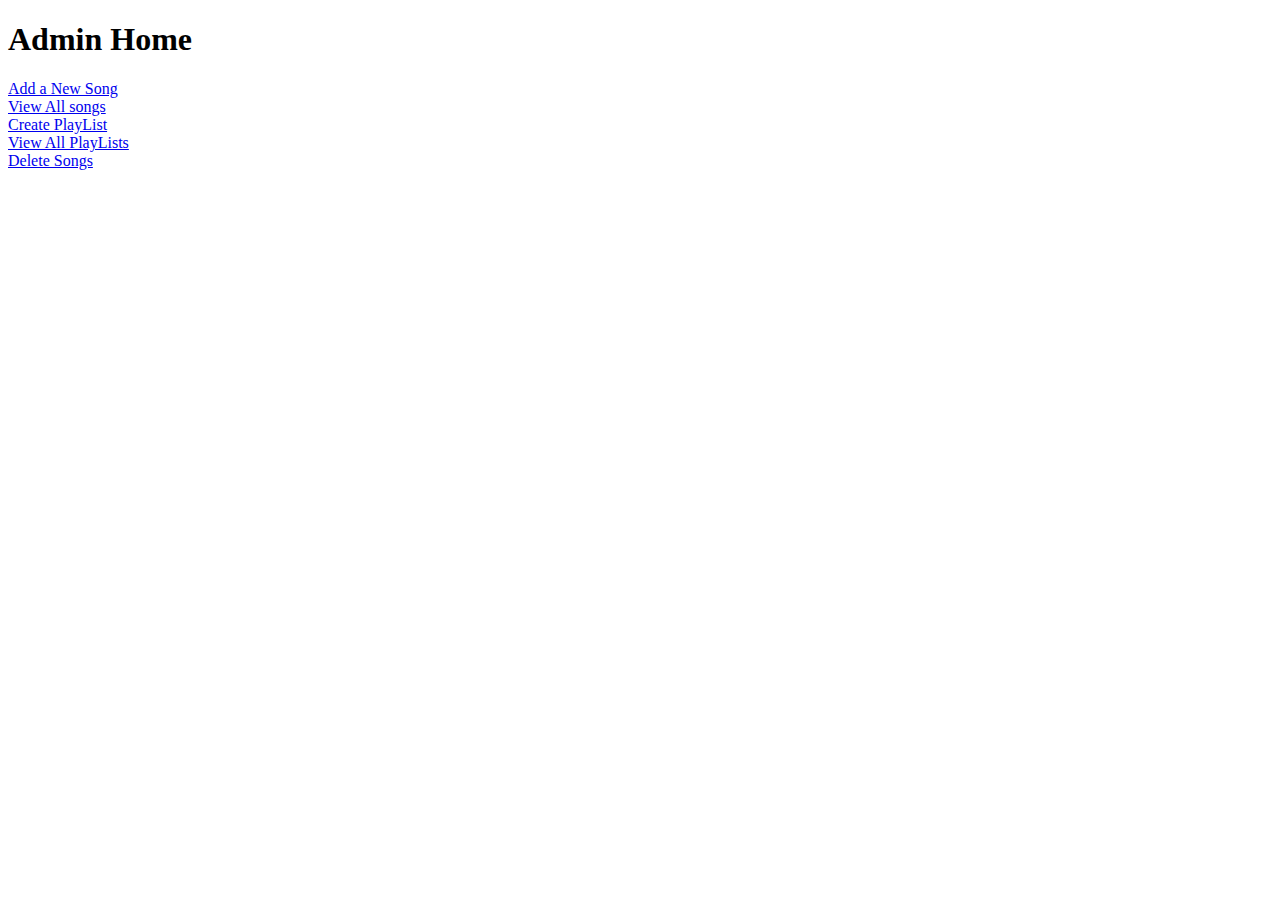
<file: src/main/resources/templates/adminHome.html>
<!DOCTYPE html>
<html xmlns:th="http://www.thymeleaf.org">
<head>
<meta charset="ISO-8859-1">
<meta name="viewport" content="width=device-width, initial-scale=1">
<title>TuneHub</title>
<link rel="stylesheet" th:href="@{/css/adminStyle.css}">
<link rel="stylesheet" href="https://fonts.googleapis.com/css?family=Montserrat">
<link rel="icon" href="https://github.com/Bhavana01234/clips/blob/main/Icon.png?raw=true">
</head>
<body>
<h1>Admin Home</h1>
<a href="newSong" class="ns">Add a New Song</a>
<br>
<a href="viewSongs" class="vs">View All songs</a>
<br>
<a href="createPlaylist" class="cp">Create PlayList</a>
<br>
<a href="viewPlaylists" class="vp">View All PlayLists</a>
<br>
<a href="removeSongs" class="rs">Delete Songs</a>

</body>
</html>
</file>
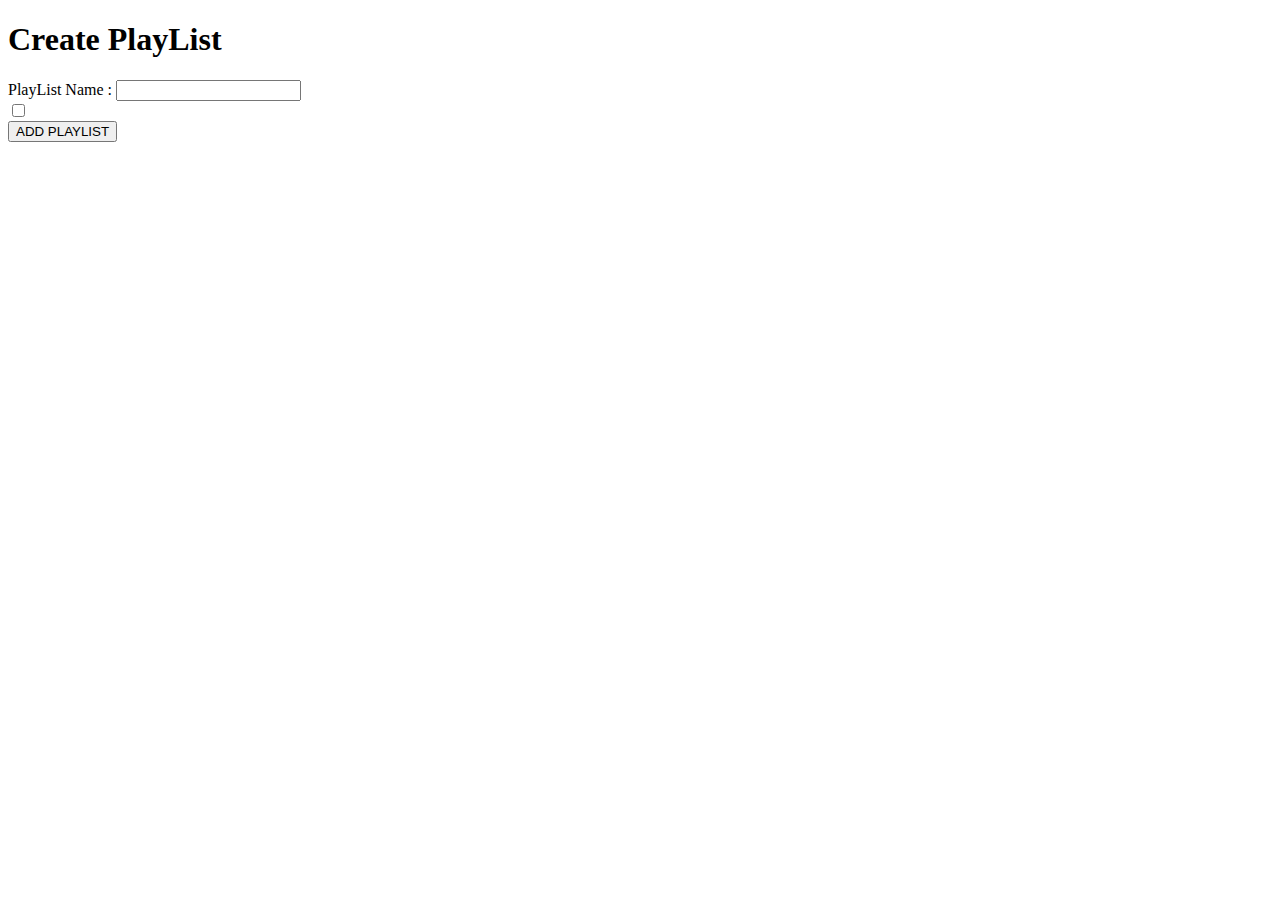
<file: src/main/resources/templates/createPlaylist.html>
<!DOCTYPE html>
<html xmlns:th="http://www.thymeleaf.org">
<head>
<meta charset="ISO-8859-1">
<meta name="viewport" content="width=device-width, initial-scale=1">
<title>TuneHub</title>
<link rel="stylesheet" th:href="@{/css/createPlay.css}">
<link rel="stylesheet" href="https://fonts.googleapis.com/css?family=Montserrat">
<link rel="icon" href="https://github.com/Bhavana01234/clips/blob/main/Icon.png?raw=true">
</head>
<body>
<h1>Create PlayList</h1>
<form action="addPlaylist" method="post">
<label>PlayList Name : </label>
<input type="text" name="name" required="required">
<br>

<div th:each="song:${songs}">
<input type="checkbox" th:name="songs" th:value="${song.id}"><label th:text="${song.name}"></label>

</div>

<input type="submit" value="ADD PLAYLIST">
</form>

</body>
</html>
</file>
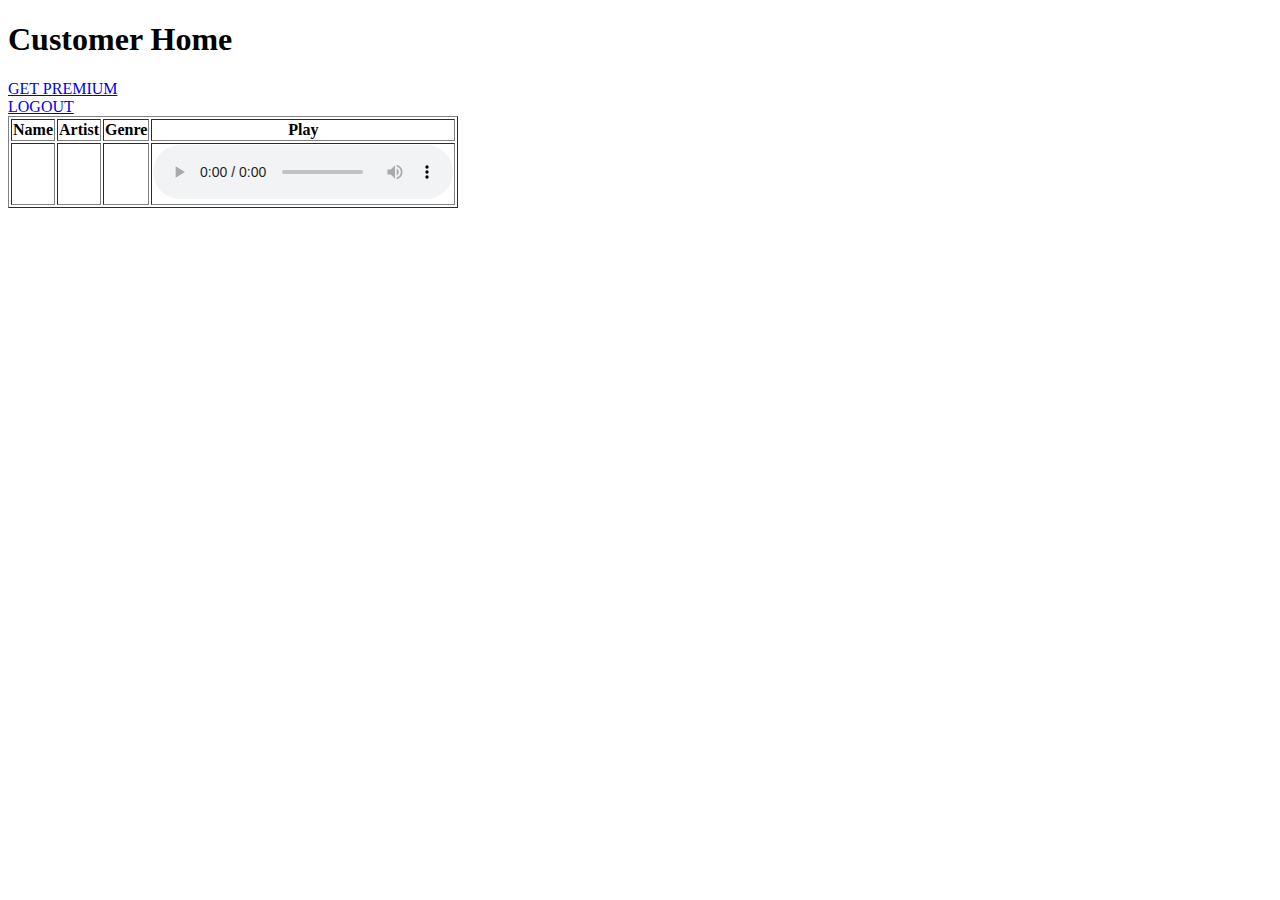
<file: src/main/resources/templates/customerHome.html>
<!DOCTYPE html>
<html xmlns:th="http://www.thymeleaf.org">
<head>
<meta charset="ISO-8859-1">
<meta name="viewport" content="width=device-width, initial-scale=1">
<title>TuneHub</title>
<link rel="stylesheet" th:href="@{/css/customerStyle.css}">
<link rel="stylesheet" href="https://fonts.googleapis.com/css?family=Montserrat">
<link rel="icon" href="https://github.com/Bhavana01234/clips/blob/main/Icon.png?raw=true">
</head>
<body>
<h1>Customer Home</h1>
	<div th:unless="${isPremium}" class="non-premium">

		<a href="pay" class="gp">GET PREMIUM</a>
		<br>
		<a href="logout" class="lo">LOGOUT</a>
	</div>
	<div th:if="${isPremium}" class="premium">
		<table border>
		<thead>
			<tr>
				<th>Name</th>
				<th>Artist</th>
				<th>Genre</th>
				<th>Play</th>
			</tr>
		</thead>
		<tbody>
			<tr th:each="song:${songs}">
				<td th:text="${song.name}"></td>
				<td th:text="${song.artist}"></td>
				<td th:text="${song.genre}"></td>
				<td>
					<audio controls><source th:src="${song.link}" type="audio/mpeg"></audio>
				</td>
			</tr>
		</tbody>
		</table>
	
	</div>
</body>
</html>
</file>
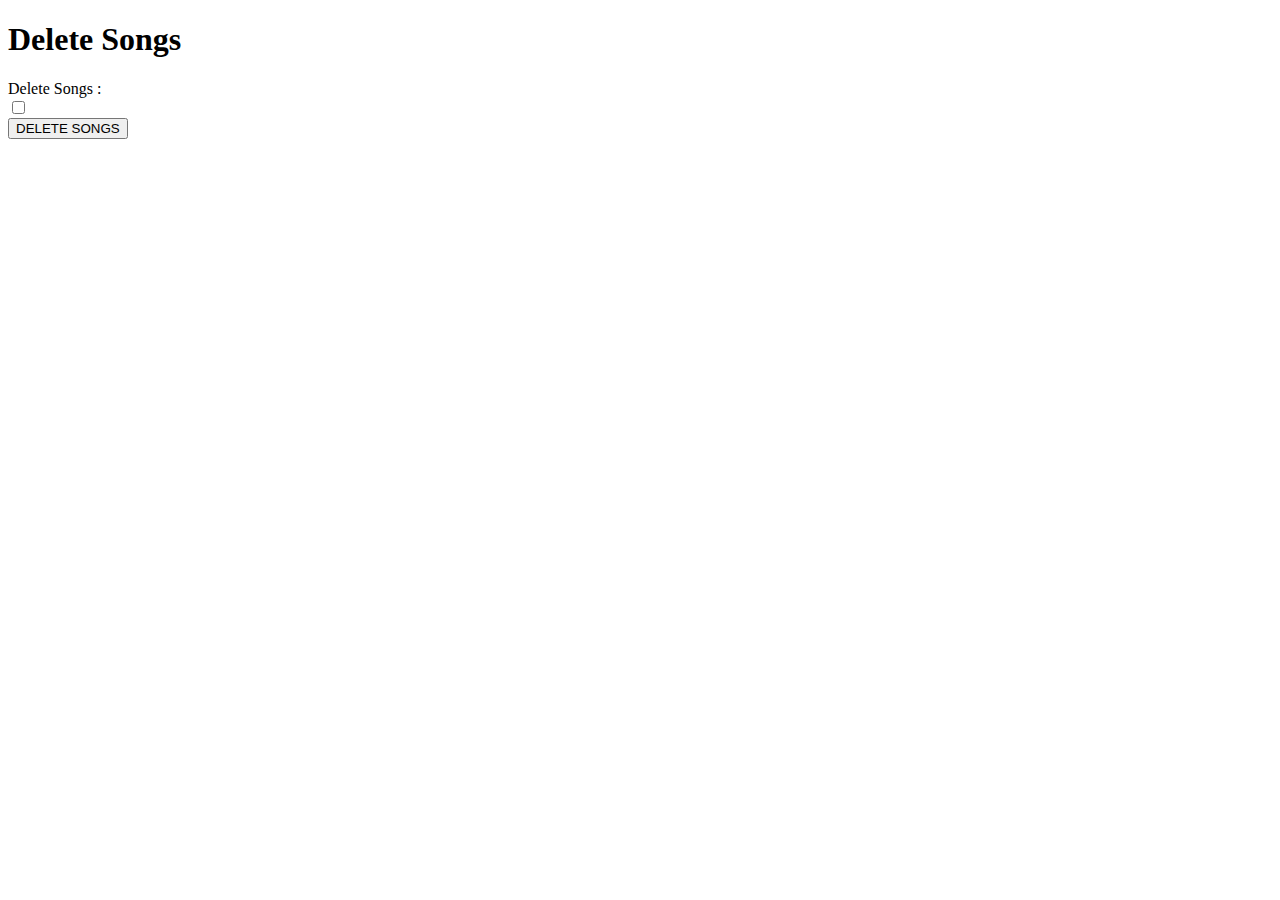
<file: src/main/resources/templates/deleteSongs.html>
<!DOCTYPE html>
<html xmlns:th="http://www.thymeleaf.org">
<head>
<meta charset="ISO-8859-1">
<meta name="viewport" content="width=device-width, initial-scale=1">
<title>TuneHub</title>
<link rel="stylesheet" th:href="@{/css/deleteSong.css}">
<link rel="stylesheet" href="https://fonts.googleapis.com/css?family=Montserrat">
<link rel="icon" href="https://github.com/Bhavana01234/clips/blob/main/Icon.png?raw=true">
</head>
<body>
<h1>Delete Songs</h1>
<form action="deleteSongs" method="post">
<label>Delete Songs : </label>

<div th:each="song:${songs}">
<input type="checkbox" th:name="songs" th:value="${song.name}">
<label th:text="${song.name}"></label>
</div>

<input type="submit" value="DELETE SONGS">
</form>

</body>
</html>
</file>
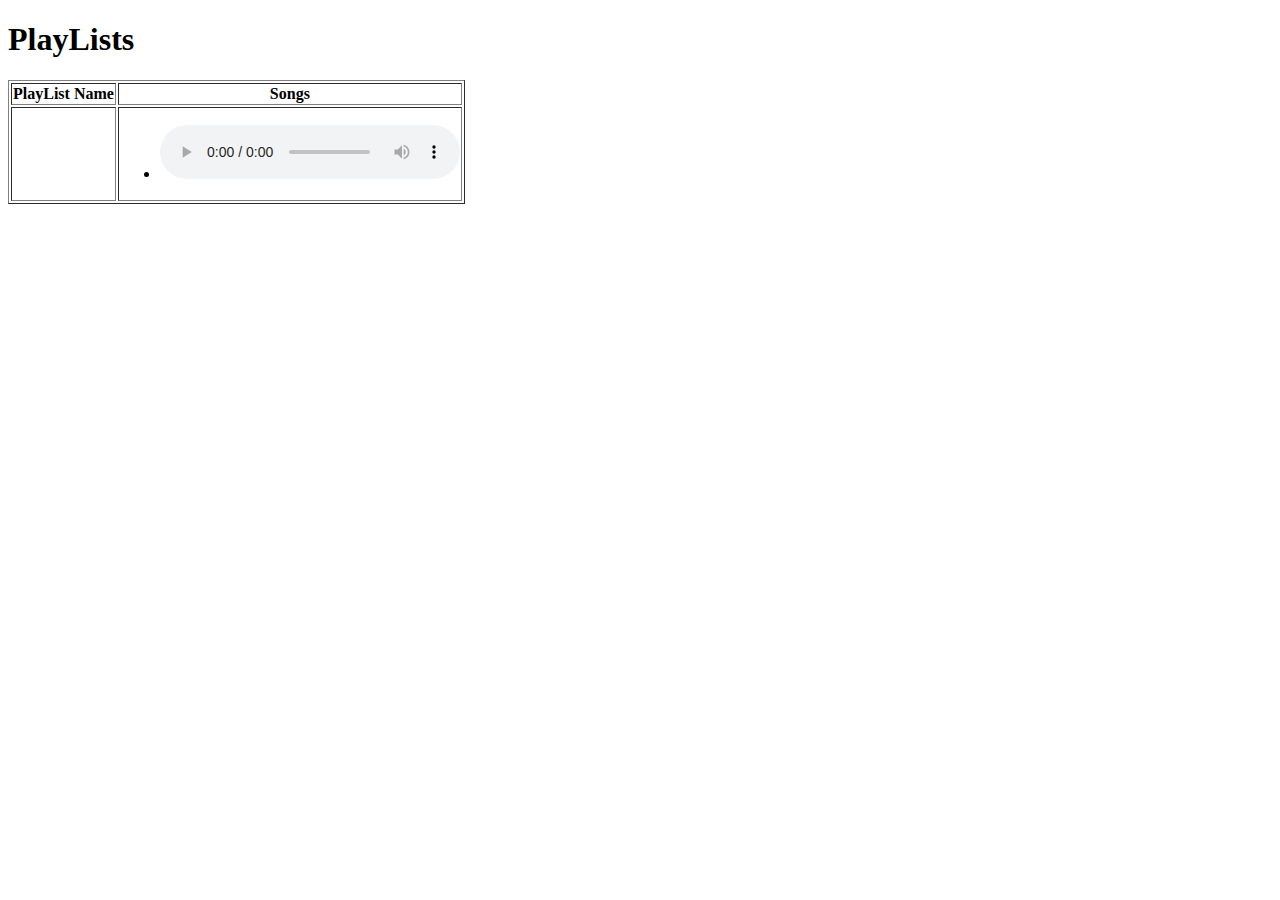
<file: src/main/resources/templates/displayPlaylists.html>
<!DOCTYPE html>
<html xmlns:th="http://www.thymeleaf.org">
<head>
<meta charset="ISO-8859-1">
<meta name="viewport" content="width=device-width, initial-scale=1">
<title>TuneHub</title>
<link rel="stylesheet" th:href="@{/css/viewPlay.css}">
<link rel="stylesheet" href="https://fonts.googleapis.com/css?family=Montserrat">
<link rel="icon" href="https://github.com/Bhavana01234/clips/blob/main/Icon.png?raw=true">
<style type="text/css"> iframe{height:100px;width:500px}</style>
</head>
<body>
<h1>PlayLists</h1>
	<table border>
		<thead>
			<tr>
				<th>PlayList Name</th>
				<th>Songs</th>
			</tr>
		</thead>
		<tbody>
			<tr th:each="plist:${allPlaylists}">
				<td th:text="${plist.name}"></td>
				<td>
					<ul>
						<li th:each="song:${plist.songs}">
							<span th:text="${song.name}"></span>
								<audio controls><source th:src="${song.link}" type="audio/mpeg"></audio>
						</li>
					</ul>
				</td>
			</tr>
		</tbody>
	</table>
</body>
</html>
</file>
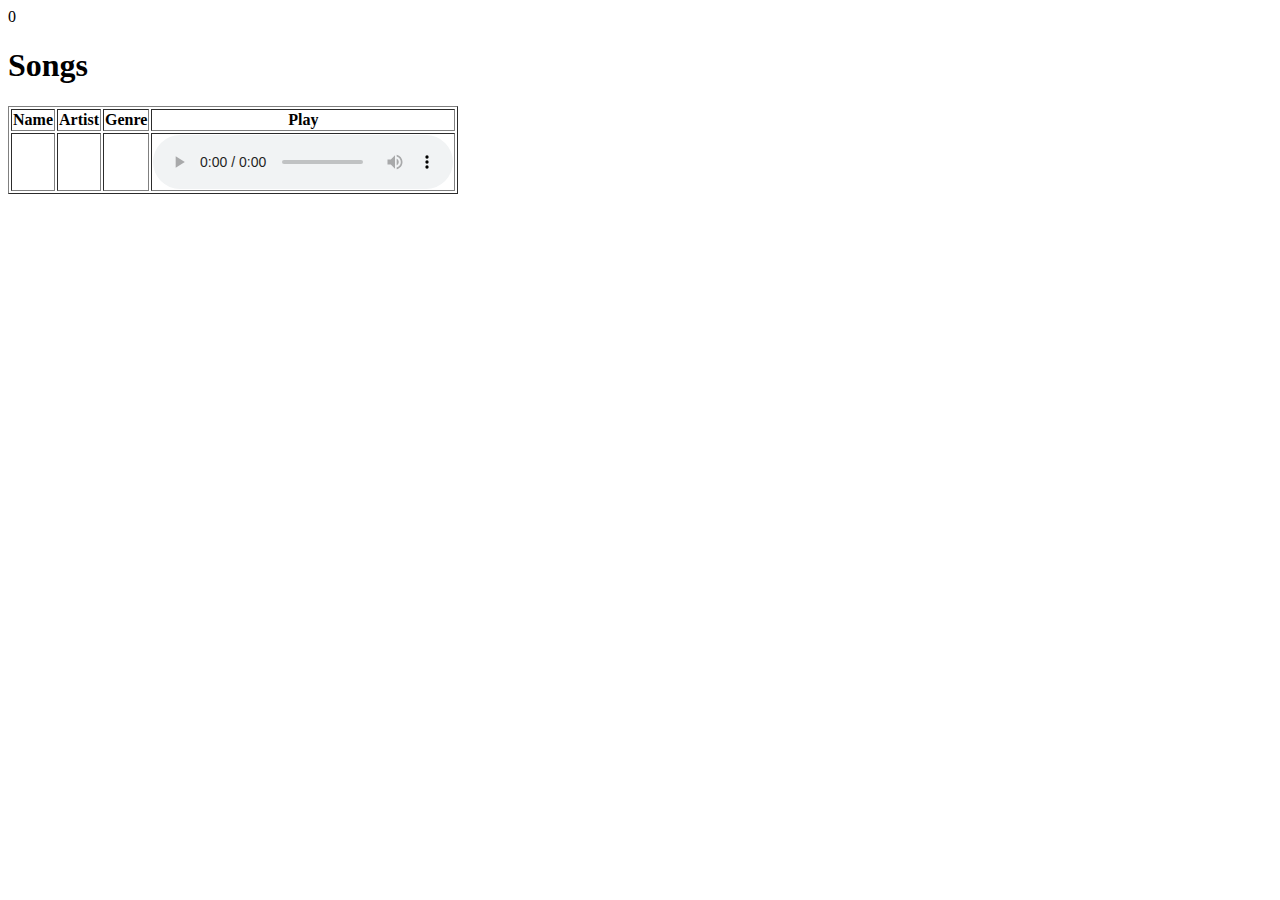
<file: src/main/resources/templates/displaySongs.html>
0<!DOCTYPE html>
<html xmlns:th="http://www.thymeleaf.org">
<head>
<meta charset="ISO-8859-1">
<meta name="viewport" content="width=device-width, initial-scale=1">
<title>TuneHub</title>
<link rel="stylesheet" th:href="@{/css/viewSong.css}">
<link rel="stylesheet" href="https://fonts.googleapis.com/css?family=Montserrat">
<link rel="icon" href="https://github.com/Bhavana01234/clips/blob/main/Icon.png?raw=true">
<style type="text/css"> iframe{height:100px;width:500px}</style>
</head>
<body>
<h1>Songs</h1>
	<table border>
		<thead>
			<tr>
				<th>Name</th>
				<th>Artist</th>
				<th>Genre</th>
				<th>Play</th>
			</tr>
		</thead>
		<tbody>
			<tr th:each="song:${songs}">
				<td th:text="${song.name}"></td>
				<td th:text="${song.artist}"></td>
				<td th:text="${song.genre}"></td>
				<td>
					<audio controls><source th:src="${song.link}" type="audio/mpeg"></audio>
				</td>
			</tr>
		</tbody>
	</table>
</body>
</html>
</file>
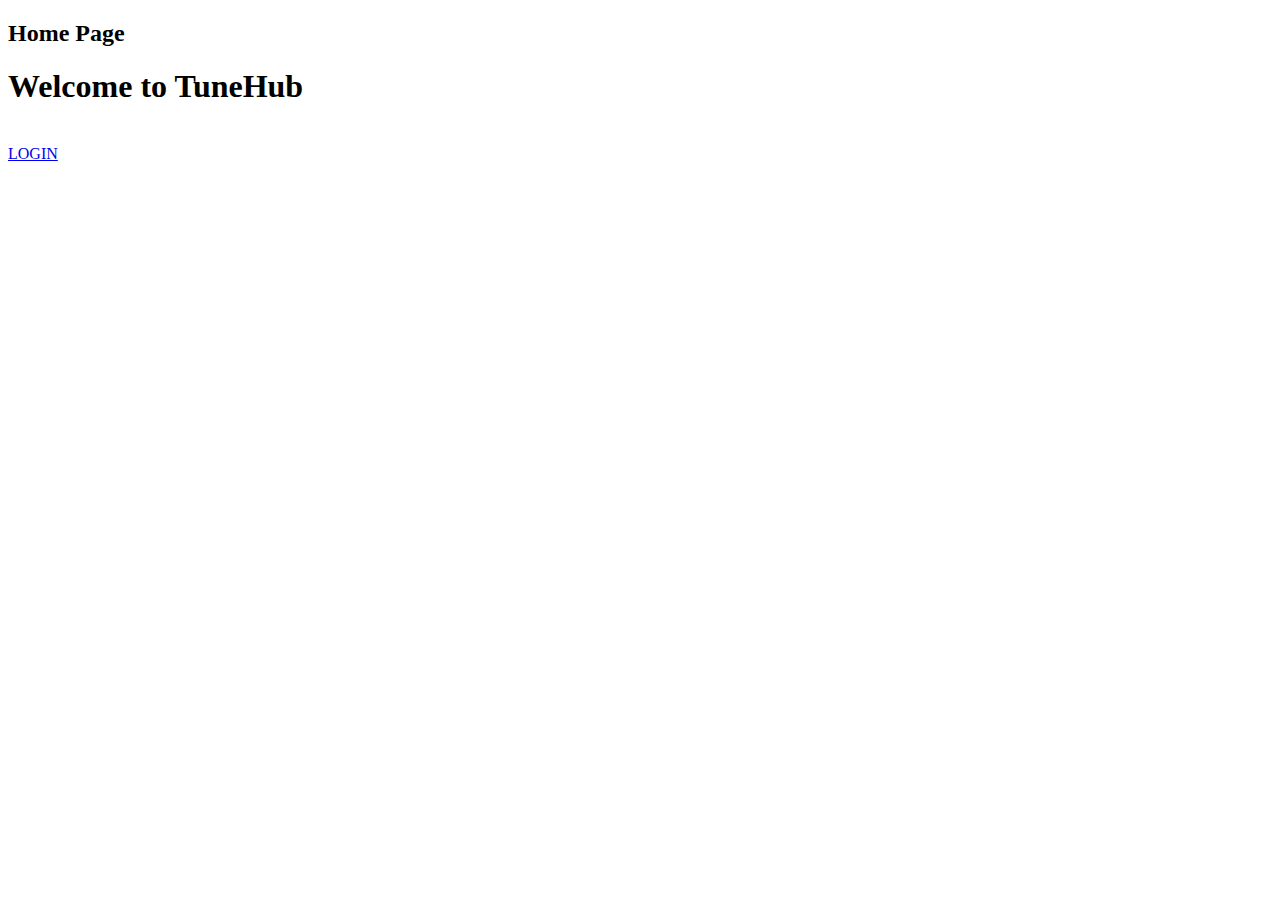
<file: src/main/resources/templates/home.html>
<!DOCTYPE html>
<html xmlns:th="http://www.thymeleaf.org">
<head>
<meta charset="ISO-8859-1">
<meta name="viewport" content="width=device-width, initial-scale=1">
<title>TuneHub</title>
<link rel="stylesheet" th:href="@{/css/homeStyle.css}">
<link rel="stylesheet" href="https://fonts.googleapis.com/css?family=Montserrat">
<link rel="icon" href="https://github.com/Bhavana01234/clips/blob/main/Icon.png?raw=true">
</head>
<body>
<h2>Home Page</h2>
<h1>Welcome to TuneHub</h1>
<br>
<a href="login">LOGIN</a>
</body>
</html>
</file>
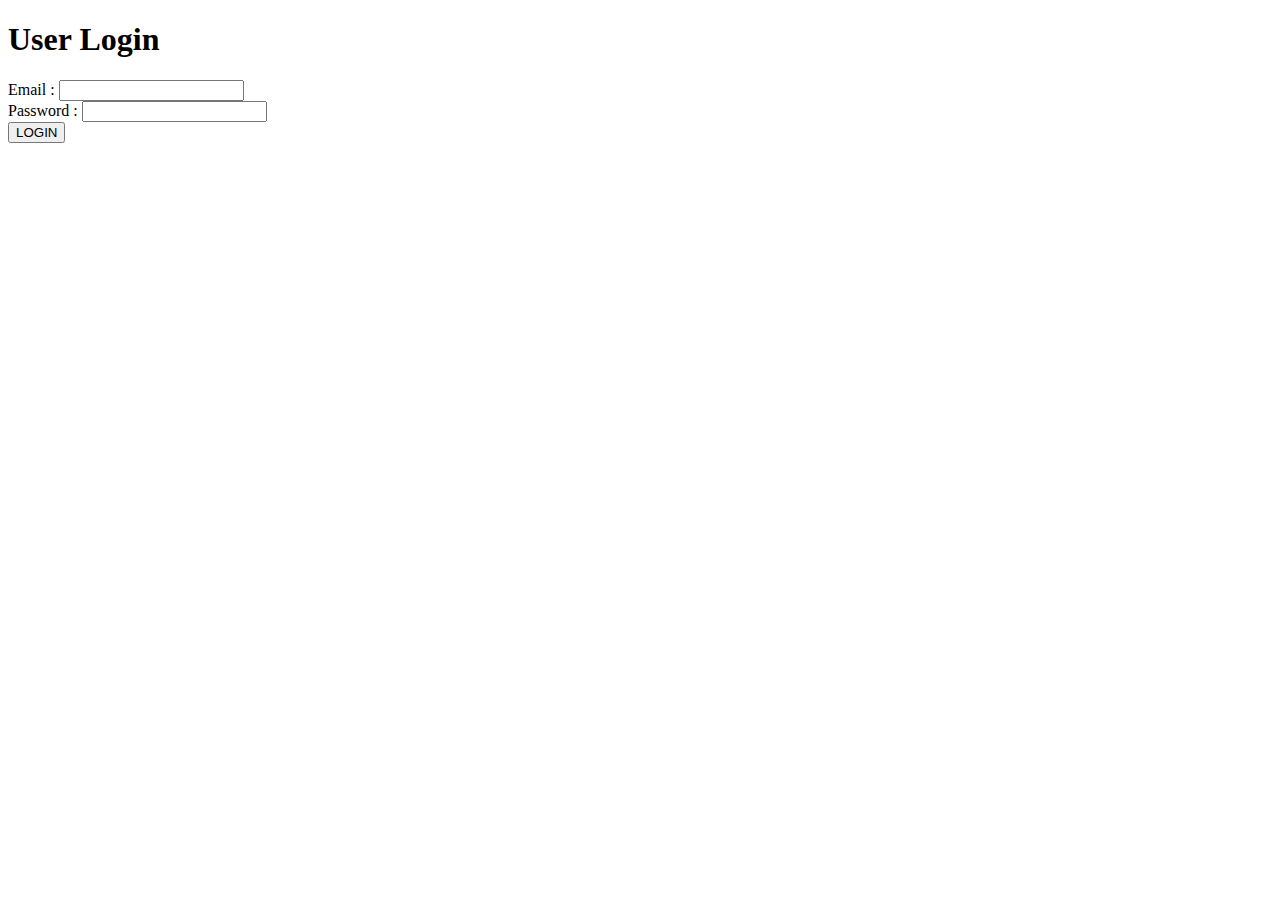
<file: src/main/resources/templates/login.html>
<!DOCTYPE html>
<html xmlns:th="http://www.thymeleaf.org">
<head>
<meta charset="ISO-8859-1">
<meta name="viewport" content="width=device-width, initial-scale=1">
<title>TuneHub</title>
<link rel="stylesheet" th:href="@{/css/loginStyle.css}">
<link rel="stylesheet" href="https://fonts.googleapis.com/css?family=Montserrat">
<link rel="icon" href="https://github.com/Bhavana01234/clips/blob/main/Icon.png?raw=true">
</head>
<body>
<h1>User Login</h1>
	<form action="validate" method="post">
		<label>Email : </label>
		<input type="email" name="email" required="required"/>
		<br>
		<label>Password : </label>
		<input type="password" name="password" required="required"/>
		<br>
		<input type="submit" value="LOGIN"/>
	</form>
</body>
</html>
</file>
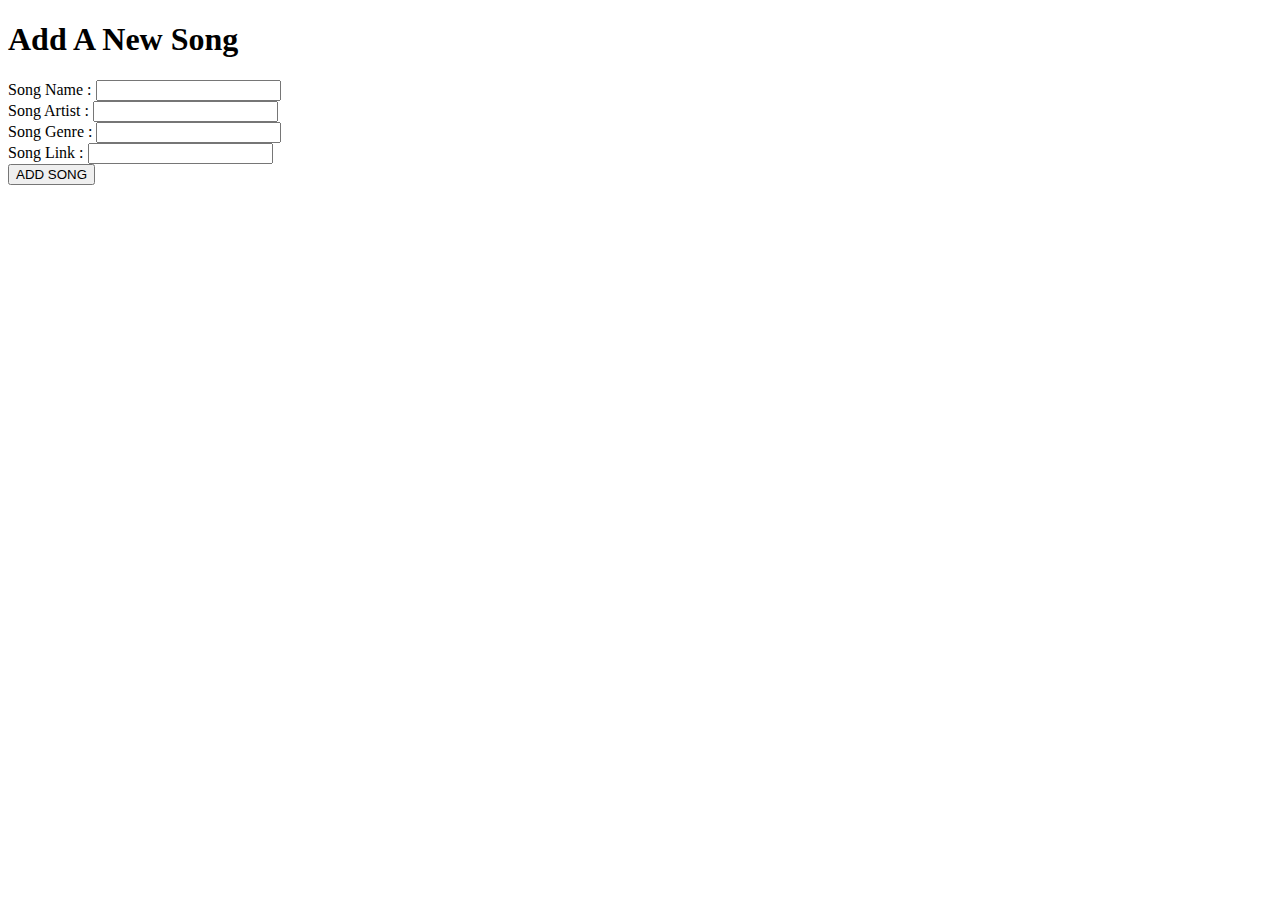
<file: src/main/resources/templates/newSong.html>
<!DOCTYPE html>
<html xmlns:th="http://www.thymeleaf.org">
<head>
<meta charset="ISO-8859-1">
<meta name="viewport" content="width=device-width, initial-scale=1">
<title>TuneHub</title>
<link rel="stylesheet" th:href="@{/css/addSong.css}">
<link rel="stylesheet" href="https://fonts.googleapis.com/css?family=Montserrat">
<link rel="icon" href="https://github.com/Bhavana01234/clips/blob/main/Icon.png?raw=true">
</head>
<h1>Add A New Song</h1>
<body>
	<form action="addSong" method="post">
		<label>Song Name : </label>
		<input type="text" name="name" required="required">
		<br>
		<label>Song Artist : </label>
		<input type="text" name="artist">
		<br>
		<label>Song Genre : </label>
		<input type="text" name="genre">
		<br>
		<label>Song Link : </label>
		<input type="text" name="link" required="required">
		<br>
		<input type="submit" value="ADD SONG">
	</form>

</body>
</html>
</file>
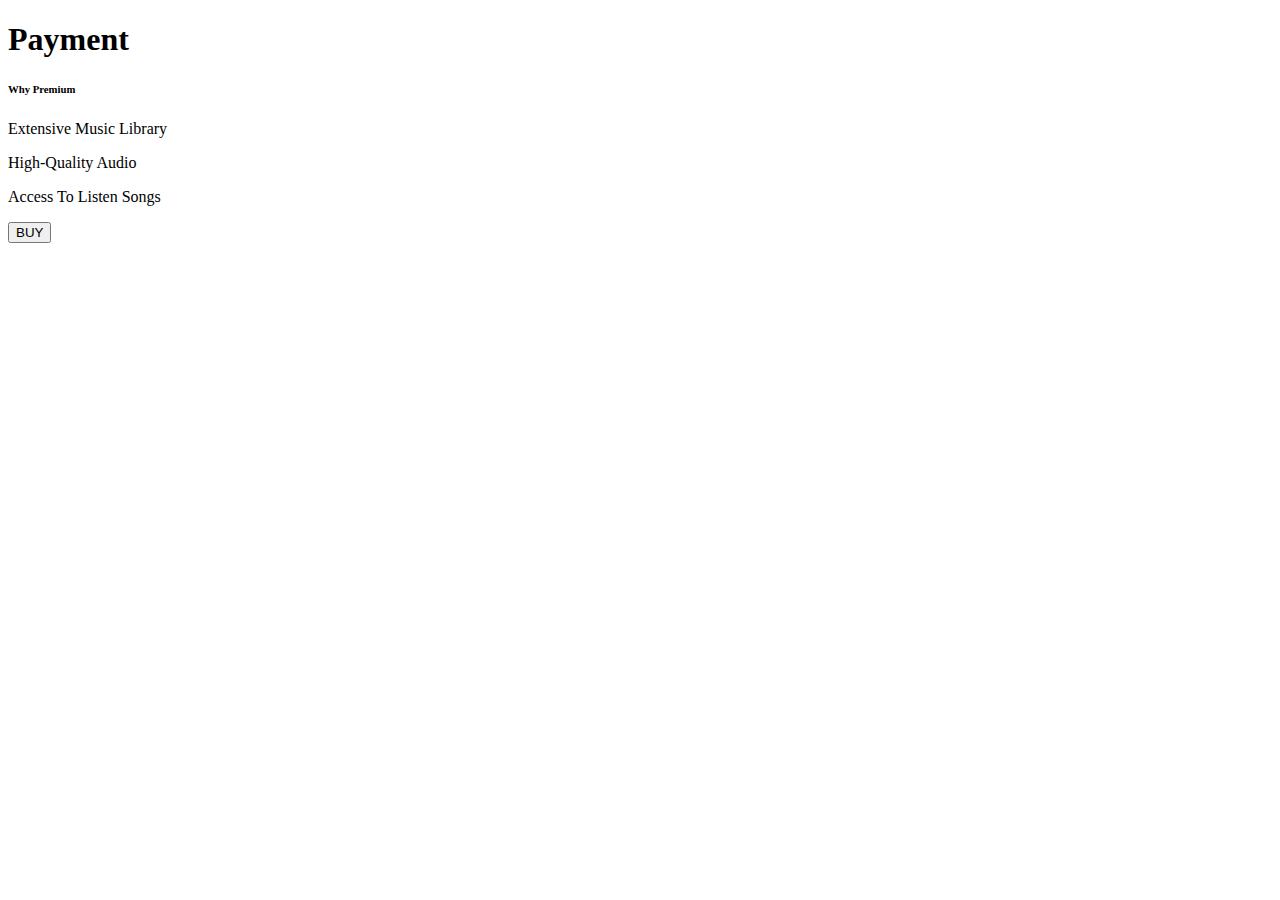
<file: src/main/resources/templates/pay.html>
<!DOCTYPE html>
<html xmlns:th="https://www.thymeleaf.org">
<head>
<meta charset="ISO-8859-1">
<meta name="viewport" content="width=device-width, initial-scale=1">
	<title>TuneHub</title>
	<link rel="stylesheet" th:href="@{/css/pay.css}">
	<link rel="stylesheet" href="https://fonts.googleapis.com/css?family=Montserrat">
<link rel="icon" href="https://github.com/Bhavana01234/clips/blob/main/Icon.png?raw=true">
	<script src="https://checkout.razorpay.com/v1/checkout.js"></script>
	<script src="https://code.jquery.com/jquery-3.5.1.min.js"></script>

</head>
<body>
<h1>Payment</h1>
<div>

	<h6>Why Premium</h6>
	<p>Extensive Music Library</p>
	<p>High-Quality Audio</p>
	<p>Access To Listen Songs</p>
		
    	<form id="payment-form">
	        <button type="submit" class="buy-button" >BUY</button>
	    </form>
   
</div>

<script>
$(document).ready(function() {
    $(".buy-button").click(function(e) {
        e.preventDefault();
        var form = $(this).closest('form');
        
        
        createOrder();
    });
});

function createOrder() {
	
    $.post("/createOrder")
        .done(function(order) {
            order = JSON.parse(order);
            var options = {
                "key": "rzp_test_mNv8urRwwX8Eiw",
                "amount": order.amount_due.toString(),
                "currency": "INR",
                "name": "Tune Hub",
                "description": "Test Transaction",
                "order_id": order.id,
                "handler": function (response) {
                    verifyPayment(response.razorpay_order_id, response.razorpay_payment_id, response.razorpay_signature);
                },
                "prefill": {
                    "name": "Your Name",
                    "email": "test@example.com",
                    "contact": "9999999999"
                },
                "notes": {
                    "address": "Your Address"
                },
                "theme": {
                    "color": "#5bc0de"
                }
            };
            var rzp1 = new Razorpay(options);
            rzp1.open();
        })
        .fail(function(error) {
            console.error("Error:", error);
        });
}

function verifyPayment(orderId, paymentId, signature) {
     $.post("/verify", { orderId: orderId, paymentId: paymentId, signature: signature })
         .done(function(isValid) {
             if (isValid) {
                 alert("Payment successful");
                 window.location.href = 'payment-success';
             } else {
                 alert("Payment failed");
                 window.location.href = 'payment-failure';
             }
         })
         .fail(function(error) {
             console.error("Error:", error);
         });
}
</script>
</body>
</html>
</file>
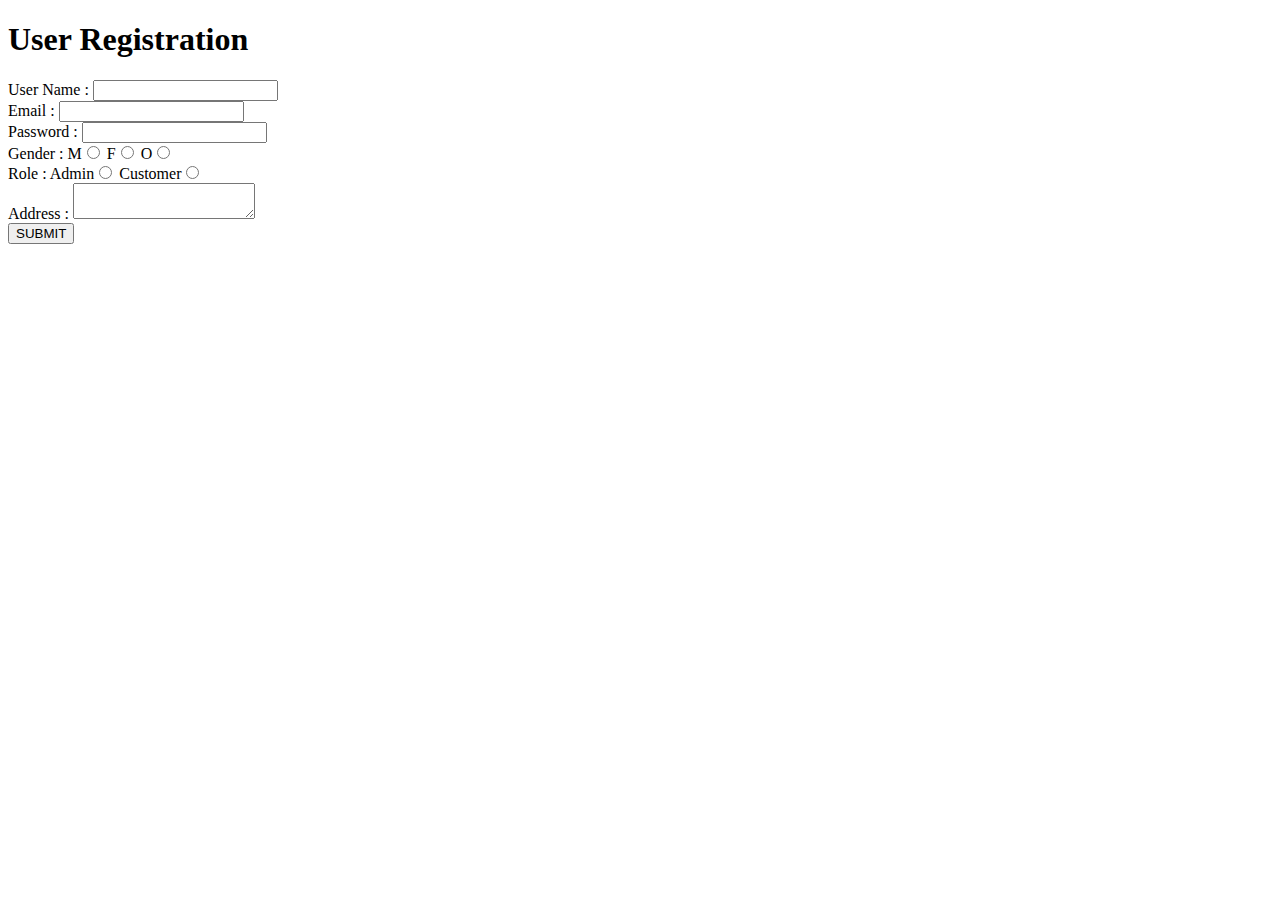
<file: src/main/resources/templates/registration.html>
<!DOCTYPE html>
<html xmlns:th="http://www.thymeleaf.org">
<head>
<meta charset="ISO-8859-1">
<meta name="viewport" content="width=device-width, initial-scale=1">
<title>TuneHub</title>
<link rel="stylesheet" th:href="@{/css/registerStyle.css}">
<link rel="stylesheet" href="https://fonts.googleapis.com/css?family=Montserrat">
<link rel="icon" href="https://github.com/Bhavana01234/clips/blob/main/Icon.png?raw=true">
</head>
<body>
<h1>User Registration</h1>
	<form action="register" method="post">
		<label>User Name : </label>
		<input type="text" name="username" required/>
		<br>
		<label>Email : </label>
		<input type="email" name="email" required/>
		<br>
		<label>Password : </label>
		<input type="password" name="password" required/>
		<br>
		<label>Gender : </label>
		M<input type="radio" name="gender" value="male"/>
		F<input type="radio" name="gender" value="female"/>
		O<input type="radio" name="gender" value="other"/>
		<br>
		<label>Role : </label>
		Admin<input type="radio" name="role" value="admin"/>
		Customer<input type="radio" name="role" value="customer"/>
		<br>
		<label>Address : </label>
		<textarea name="address"></textarea>
		<br>
		<input type="submit"/ value="SUBMIT">
	</form>
</body>
</html>
</file>
